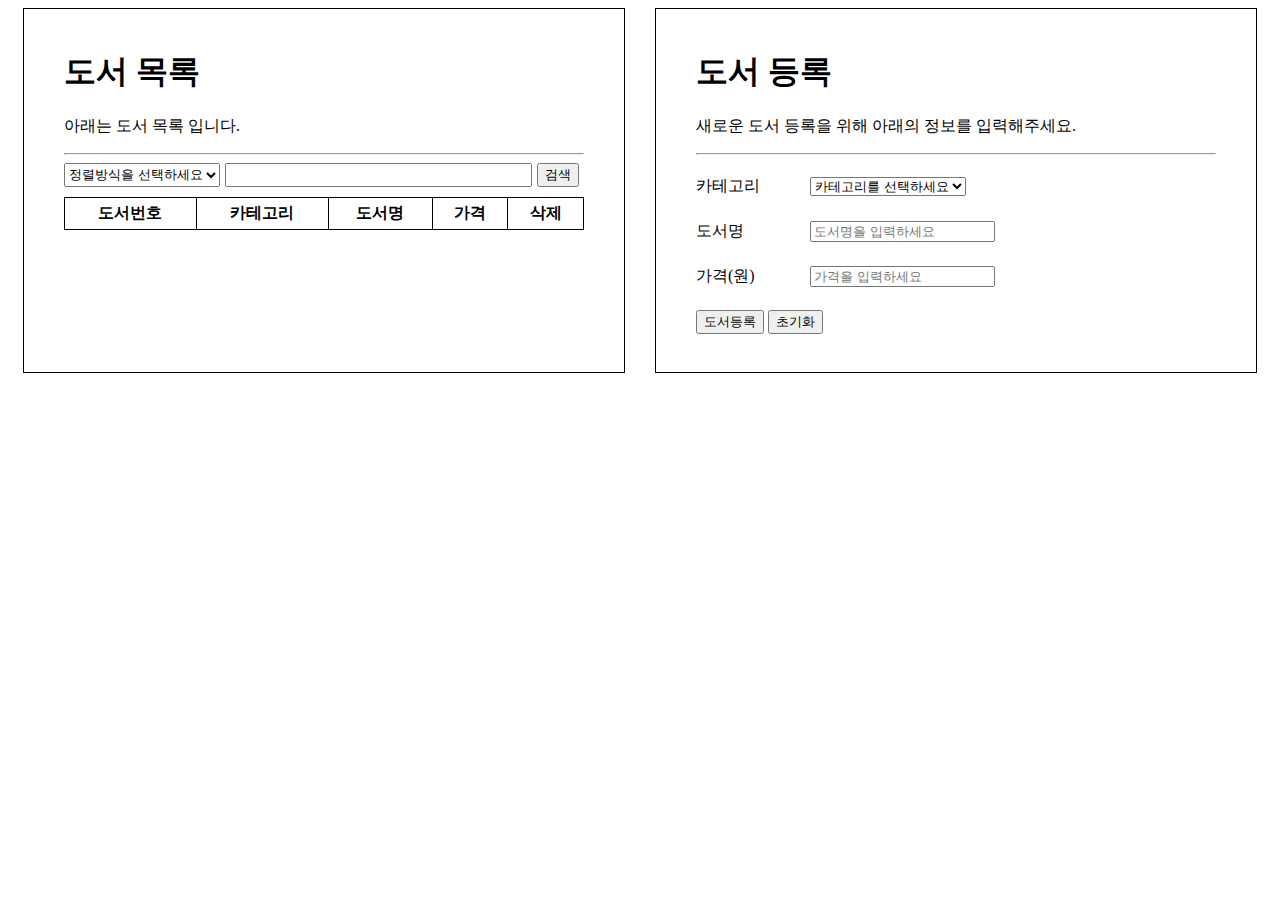
<file: js-exam/index.html>
<!DOCTYPE html>
<html lang="en">

<head>
    <link rel="stylesheet" href="./style.css">
    <!-- html이 완전히 생성되기 전에, 자바스크립트에서 html 요소를 사용하면 에러가 발생함.
     그래서 defer 키워드를 사용하여 html이 생성이 완료된 후에 스크립트가 실행되도록 설정함.
     -->
    <script src="script.js" defer></script>
</head>

<body>
    <div id="flex-container">
        <div id="book-list-div" class="container">
            <h1>도서 목록</h1>
            <p>아래는 도서 목록 입니다.</p>
            <hr />

            <div id="search-div">
                <select id="sort-select">
                    <option value="">정렬방식을 선택하세요</option>
                    <option value="ascending">가격 오름차순</option>
                    <option value="descending">가격 내림차순</option>
                </select>

                <input type="text" id="search-input">
                <button id="search-btn">검색</button>

            </div>

            <table>
                <thead>
                    <tr>
                        <th>도서번호</th>
                        <th>카테고리</th>
                        <th>도서명</th>
                        <th>가격</th>
                        <th>삭제</th>
                    </tr>
                </thead>
                <tbody id="book-list-tbody">
                    <!-- 데이터를 추가할 부분 -->
                </tbody>
            </table>
        </div>
        <div id="book-register-div" class="container">
            <h1>도서 등록</h1>
            <p>새로운 도서 등록을 위해 아래의 정보를 입력해주세요.</p>
            <hr />

            <form action="#">
                <ul>
                    <li>
                        <label for="category">카테고리</label>
                        <select id="category">
                            <option value="">카테고리를 선택하세요</option>
                            <option value="소설">소설</option>
                            <option value="시/에세이">시/에세이</option>
                            <option value="인문">인문</option>
                            <option value="요리">요리</option>
                            <option value="자기계발">자기계발</option>
                            <option value="역사/문화">역사/문화</option>
                        </select>
                    </li>
                    <li>
                        <label for="bookname">도서명</label>
                        <input type="text" id="bookname" name="bookname" placeholder="도서명을 입력하세요">
                    </li>
                    <li>
                        <label for="bookprice">가격(원)</label>
                        <input type="number" id="bookprice" name="bookprice" placeholder="가격을 입력하세요">
                    </li>
                    <li>
                        <button type="button" onclick="registerBook()">도서등록</button>
                        <button type="reset">초기화</button>
                    </li>
                </ul>
            </form>
        </div>
    </div>
</body>

</html>
</file>
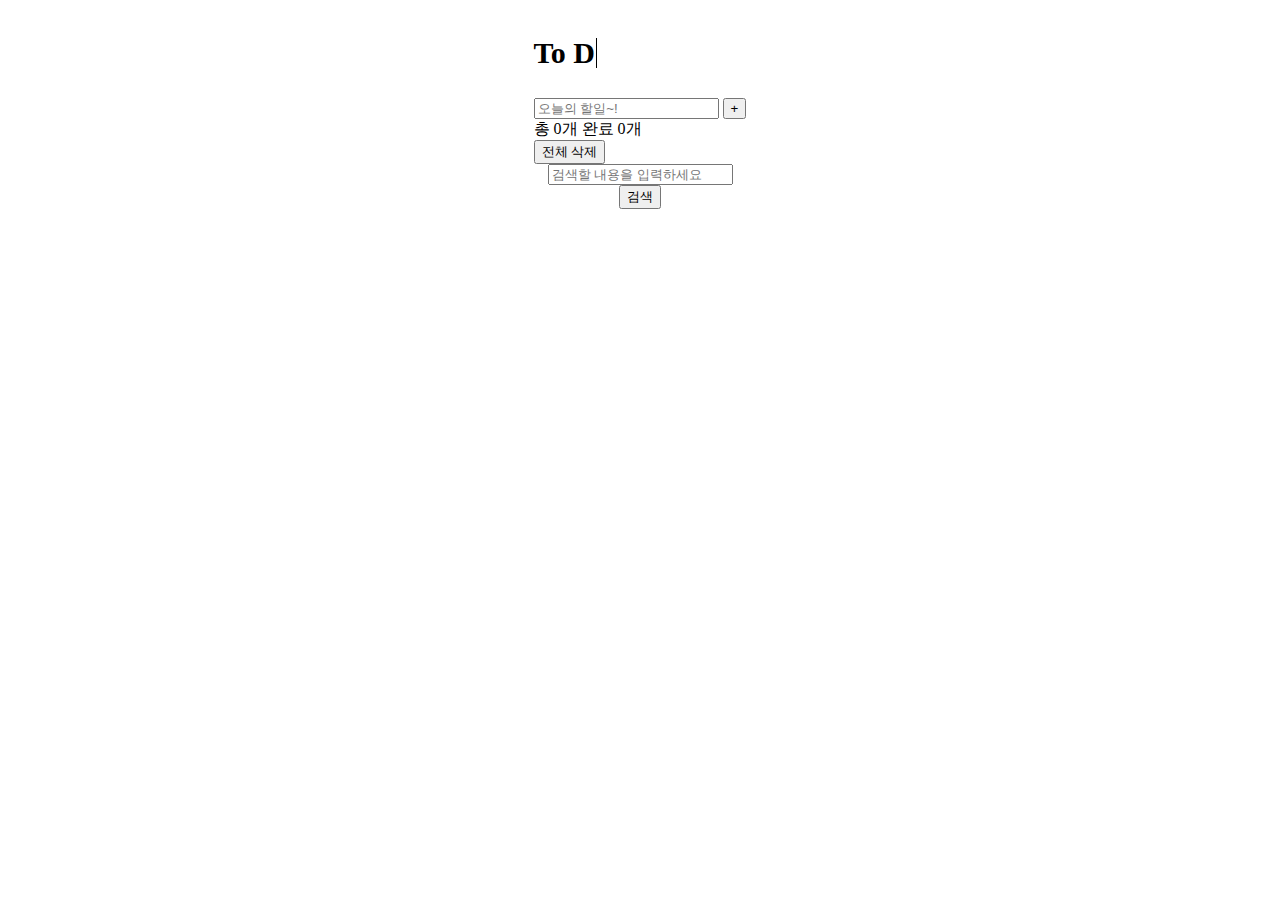
<file: mini_Project/index.html>
<!DOCTYPE html>
<html lang="ko">
  <head>
    <meta charset="UTF-8">
    <meta name="viewport" content="width=device-width, initial-scale=1.0">
    <title>To Do List</title>
    <link rel="stylesheet" href="./style.css">
    <script src="./script.js" defer></script>
  </head>
  <body>

<div id="container-child">    
<!-- 제목 애니메이션 효과 -->
  <p class="result"></p>

<!-- 제목 -->
  <!-- <h1>To Do List</h1> -->

<!-- 리스트 추가 -->
  <div>
    <input type="text" id="listInput" placeholder="오늘의 할일~!">
    <button id="addButton">+</button>
  </div>

<!-- 리스트 상세정보 -->
  <div id="list">
    <!-- 내용 -->
  </div>

<!-- 통계 정보 -->
  <div id="total">
    <!-- 내용 -->
  </div>

<!-- 리스트 전체 삭제 -->
  <div>
    <button id="allDelete"></button>
  </div>
</div>

<!-- 검색기능 테스트 -->
<input type="text" id="search-input" placeholder="검색할 내용을 입력하세요">
<button id="search-button">검색</button>
  
</body>
</html>
</file>
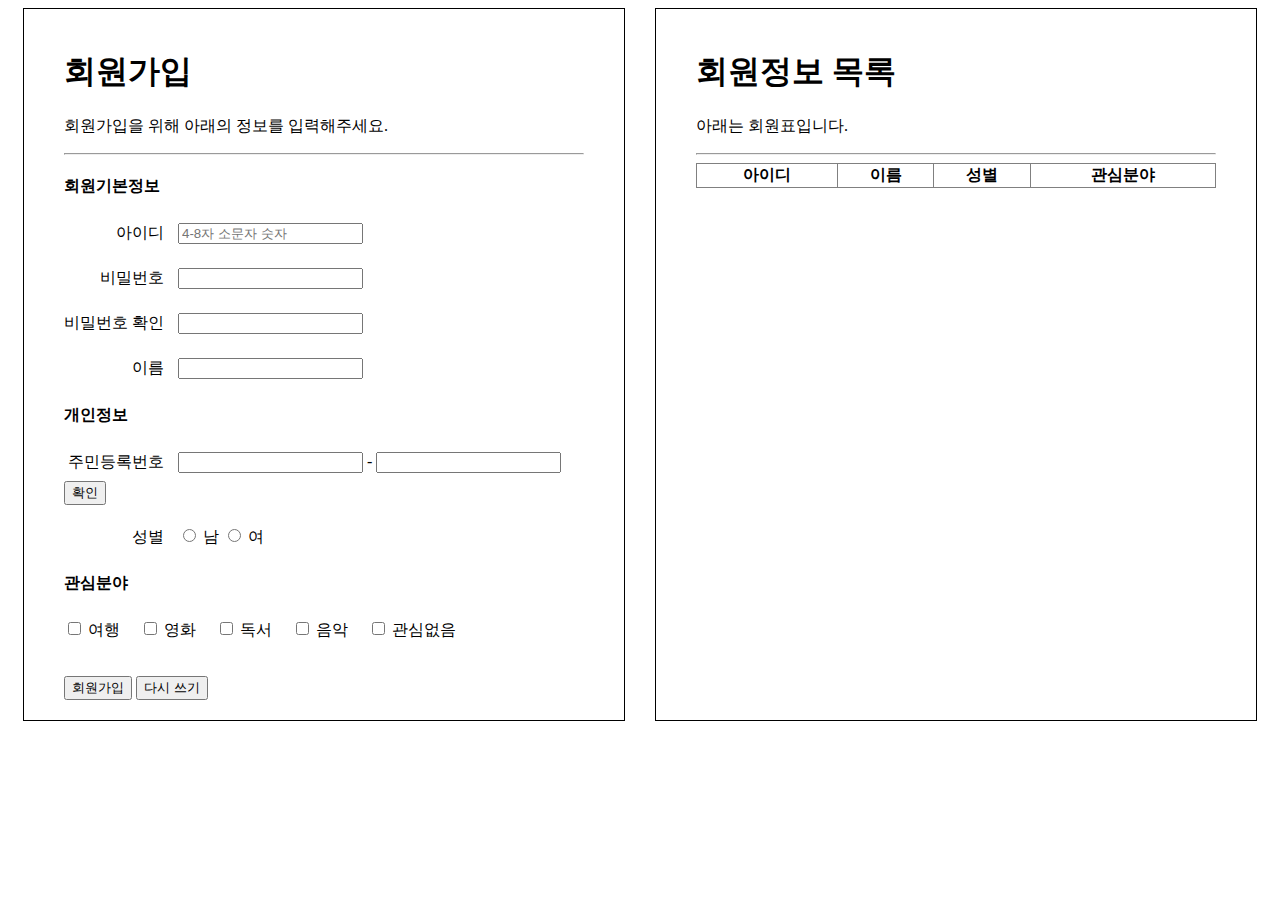
<file: Project6/연습문제3/index.html>
<!DOCTYPE html>
<html lang="ko">
<head>
    <meta charset="UTF-8">
    <title>회원가입</title>
    <link rel="stylesheet" href="./style.css">
    <script src="./script.js" defer></script>
</head>
<body>
    <div id="flex-container">
        <div id="signup-form" class="container">
            <h1>회원가입</h1>
            <p>회원가입을 위해 아래의 정보를 입력해주세요.</p>
            <hr />

            <form>
                <h4>회원기본정보</h4>
                <ul>
                    <li>
                        <label class="fixed-label" for="id">아이디</label>
                        <input type="text" id="id" name="id" placeholder="4-8자 소문자 숫자"/>
                    </li>
                    <li>
                        <label class="fixed-label" for="pw">비밀번호</label>
                        <input type="password" id="pw" name="pw" />
                    </li>
                    <li>
                        <label class="fixed-label" for="checkpw">비밀번호 확인</label>
                        <input type="password" id="checkpw" name="checkpw" />
                    </li>
                    <li>
                        <label class="fixed-label" for="name">이름</label>
                        <input type="text" id="name" name="name" />
                    </li>
                </ul>

                <h4>개인정보</h4>
                <ul>
                    <li>
                        <label class="fixed-label" for="sn1">주민등록번호</label>
                        <input type="text" id="sn1" name="sn1" />
                        -
                        <input type="text" id="sn2" name="sn2" />
                        <input type="button" value="확인" onclick="checkGender()" />
                    </li>
                    <li>
                        <label class="fixed-label">성별</label>
                        <label><input type="radio" id="male" name="gender" value="m" /> 남</label>
                        <label><input type="radio" id="female" name="gender" value="f" /> 여</label>
                    </li>
                </ul>

                <h4>관심분야</h4>
                <ul class="interest-list">
                    <li><label><input type="checkbox" name="interest" value="여행" /> 여행</label></li>
                    <li><label><input type="checkbox" name="interest" value="영화" /> 영화</label></li>
                    <li><label><input type="checkbox" name="interest" value="독서" /> 독서</label></li>
                    <li><label><input type="checkbox" name="interest" value="음악" /> 음악</label></li>
                    <li><label><input type="checkbox" name="interest" value="관심없음" /> 관심없음</label></li>
                </ul>

                <div>
                    <!-- this는 input을 가리키고, this.form은 input이 속해 있는 form.
                    버튼 클릭 시 form을 전달하면, 바로 안에 있는 요소들을 사용할수 있음
                    -->
                    <input type="button" value="회원가입" onclick="validate(this.form);" />
                    <input type="reset" value="다시 쓰기" />
                </div>
            </form>
        </div>

        <!-- 새로 추가된 div -->
        <div id="info-table" class="container">
            <h1>회원정보 목록</h1>
            <p>아래는 회원표입니다.</p>
            <hr />
                    
            <table border="1" style="width: 100%; border-collapse: collapse;">
                <thead>
                    <tr>
                        <th>아이디</th>
                        <th>이름</th>
                        <th>성별</th>
                        <th>관심분야</th>
                    </tr>
                </thead>
                <tbody>
                    <!-- 동적으로 데이터가 추가될 부분 -->
                </tbody>
            </table>
        </div>
    </div>
</body>
</html>
</file>
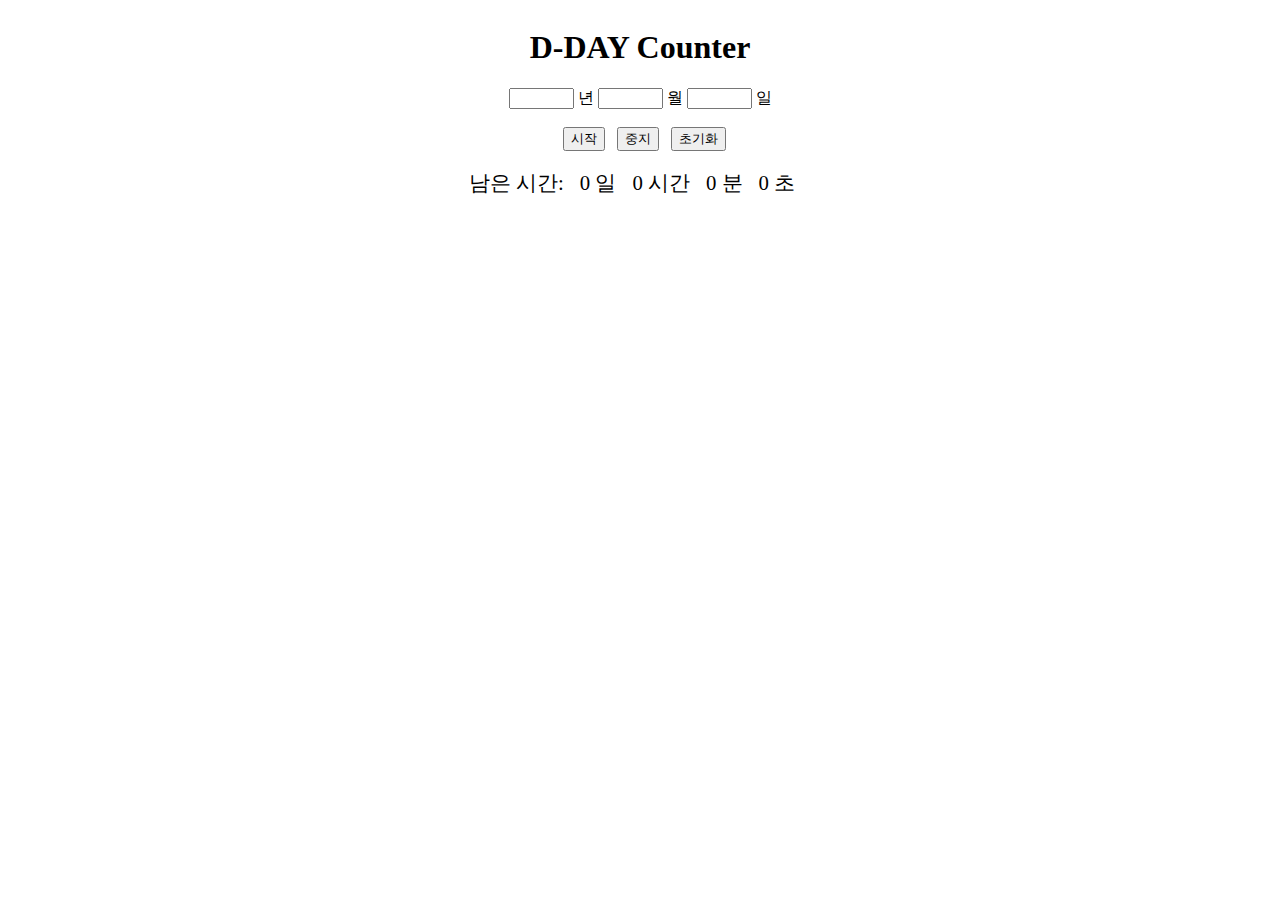
<file: Project7/3_D-Day_Counter/index.html>
<!DOCTYPE html>
<html lang="en">
<head>
  <meta charset="UTF-8">
  <meta name="viewport" content="width=device-width, initial-scale=1.0">
  <title>Document</title>
  <link rel="stylesheet" href="./style.css">
  <!-- 
        defer는 html 문서가 완전히 만들어진 후에 스크립트를 실행하도록 하는 키워드이다 
        html 문서가 완전히 로드되기 전에 스크립트를 실행하면,
        DOM 요소에 접근할 수 없는 문제가 발생할 수 있다
    -->
  <script src="./script.js" defer></script>
</head>
<body>

  <h1>D-DAY Counter</h1>
  
  <div>
    <!-- <input>, <button>은 인라인 요소로 한줄에 배치됨 -->
    <!-- size는 필드에 입력할 수 있는 글자의 수 -->
    <input id="year-input" size="5" /> 년
    <input id="month-input" size="5" /> 월
    <input id="date-input" size="5" /> 일
  </div>
  <br>

  <div>
    <!-- onclick="" > count() > start() -->
    <button onclick="start()">시작</button>
    <button onclick="stop()">중지</button>
    <button onclick="reset()">초기화</button>
  </div>
  <br>

  <div id="dday-div">
    <!-- <div>는 블록 요소로 한줄을 다 차지하며 수직으로 배치됨 -->
    <div>
        남은 시간: 
    </div>
    <div>
      <span id="day">0</span> 일
    </div>
    <div>
      <span id="hour">0</span> 시간
    </div>
    <div>
      <span id="min">0</span> 분
    </div>
    <div>
      <span id="sec">0</span> 초
    </div>
  </div>

</body>
</html>
</file>
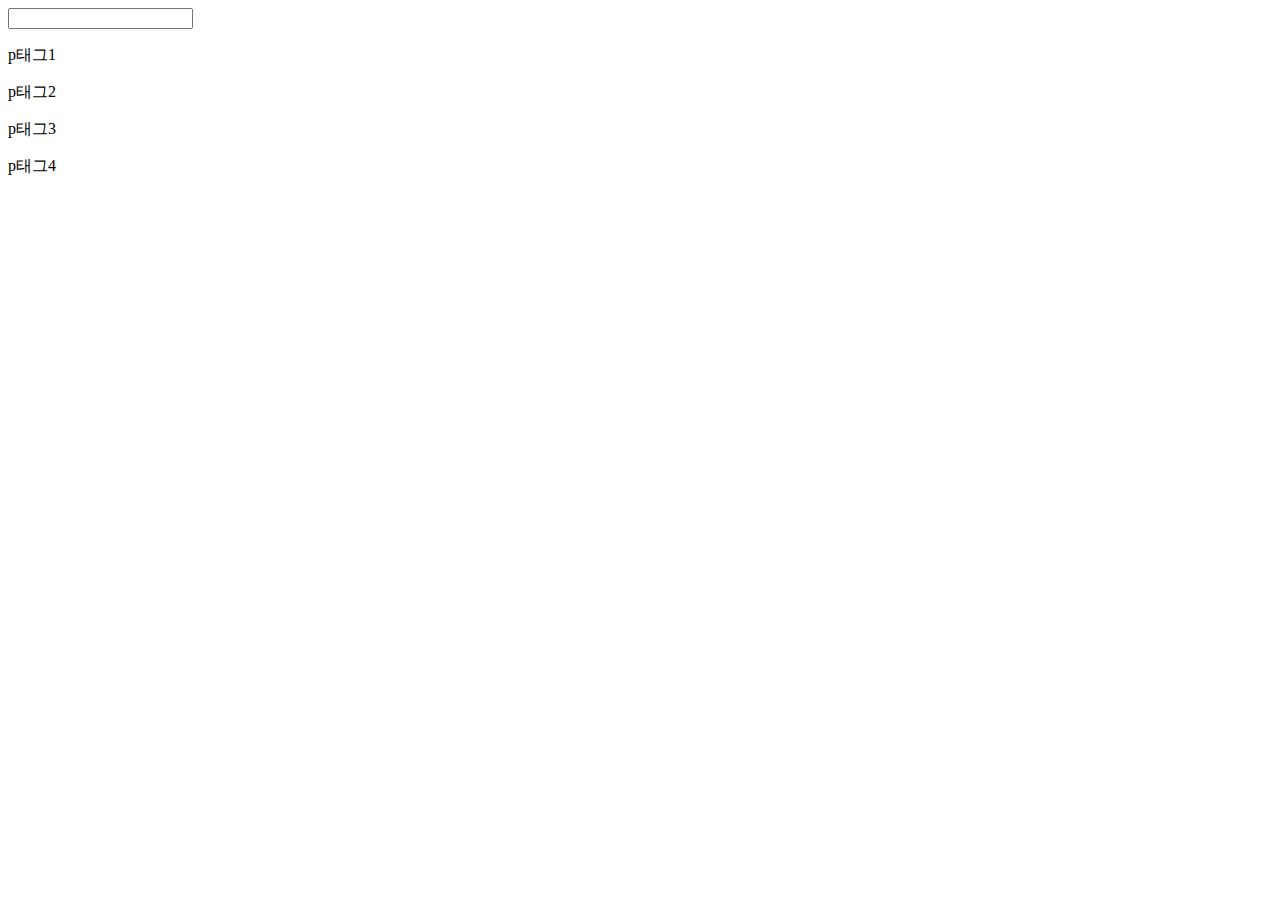
<file: Project6/1_dom_element.html>
<!DOCTYPE html>
<html lang="ko">
<body>
  <input type="text" id="userid" />
  <p>p태그1</p>
  <p>p태그2</p>
  <p class="para">p태그3</p>
  <p class="para">p태그4</p>

  <script>
    // document 객체를 사용하여 HTML 요소 찾기

    // 아이디로 input 태그 찾기
    var userid = document.getElementById("userid");  //<input type="text" id="userid">
    console.log(userid);

    // 태그 이름으로 p태그 찾기 (4개)
    var p = document.getElementsByTagName("p");  //HTMLCollection(4) [p, p, p.para, p.para]
    console.log(p);

    // 클래스 이름으로 p태그 찾기 (2개)
    var para = document.getElementsByClassName("para")  //HTMLCollection(2) [p.para, p.para]
    console.log(para);

    // 선택자로 클래스가 'para'인 p태그 찾기(2개)
    // p.para: 복합 선택자로 <p> 태그 중에서 클래스가 para인 요소 찾는다
      var pPara = document.querySelectorAll("p.para");  //NodeList(2) [p.para, p.para]
      console.log(pPara);

  </script>
</body>
</html>
</file>
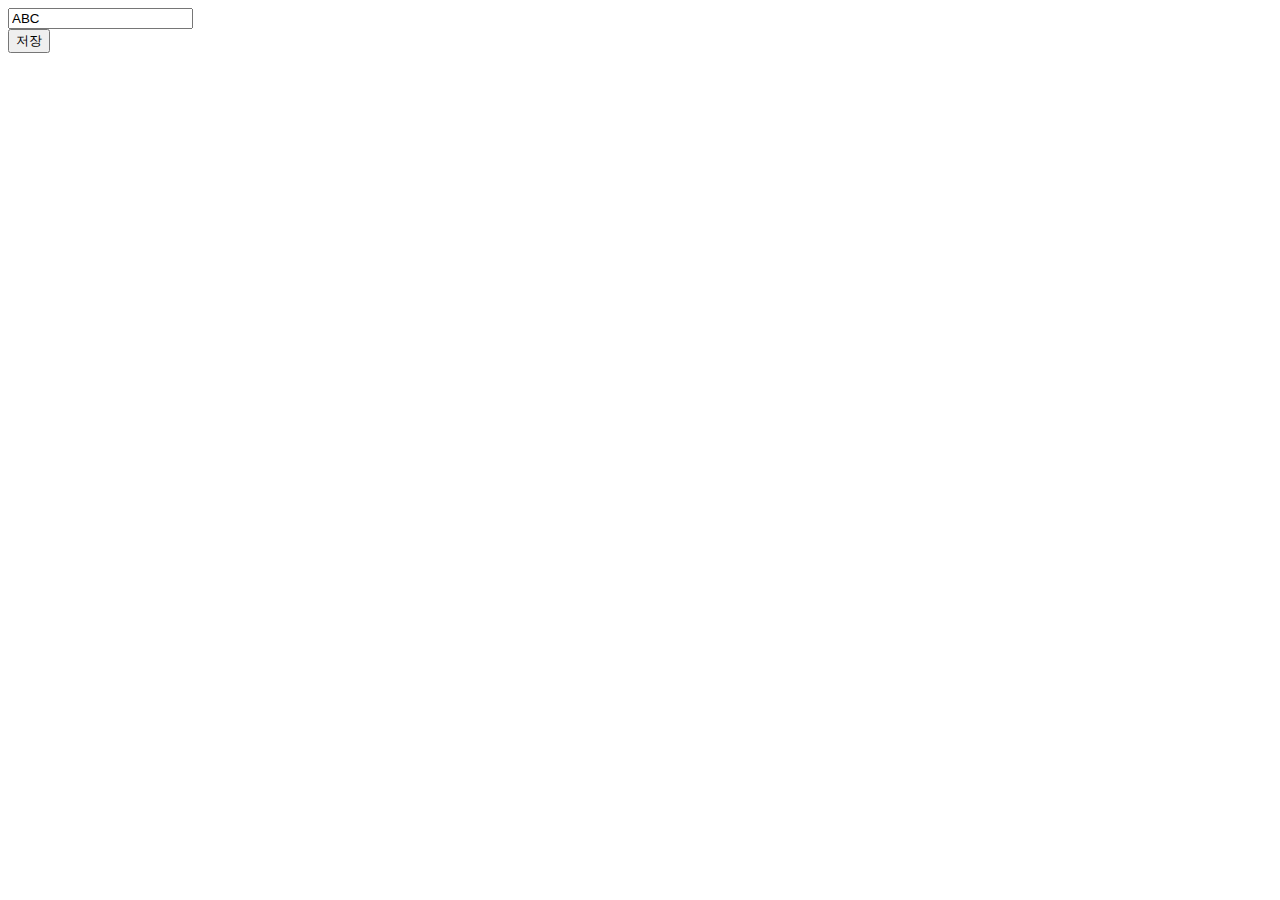
<file: Project6/2_dom_attribute.html>
<!DOCTYPE html>
<html lang="en">
<head>
  <meta charset="UTF-8">
  <meta name="viewport" content="width=device-width, initial-scale=1.0">
  <title>Document</title>
</head>
<body>
  <input type="text" id="text1" value="ABC" data-role="name" />
  <br/>
  <button onclick="doSave(event);">저장</button>
  <script>
    // 아이디로 input 찾기
    var input = document.getElementById("text1");

    // 사용자가 입력한 값 가져오기
    console.log(input.value);

    // 위와 동일하게 value 속성 값 가져오기
    console.log(input.getAttribute("value"));

    // 특정 속성이 있는지 확인
    console.log(input.hasAttribute("value"));
    console.log(input.hasAttribute("data-role"));

    // 특정 속성 삭제
    input.removeAttribute("data-role");
    console.log(input.hasAttribute("data-role"));

    // 클래스 속성 추가
    input.setAttribute("class", "democlass");

    // 속성 변경(버튼 비활성화)
    function doSave(e) {
      var button = e.target;
      // 사용자가 중복해서 버튼을 클릭하지 못하도록 버튼을 비활성화
      button.setAttribute("disabled", "true");

      // 타이머 함수를 사용하여 2초 후 버튼을 다시 활성화
      setTimeout(function () {
        button.setAttribute("disabled", "true");
      }, 2000);
    }

    // 버튼을 클릭한 후, 개발자도구의 element탭에서 <button> 어떻게 변경되는지 확인할것
    
  </script>
</body>
</html>
</file>
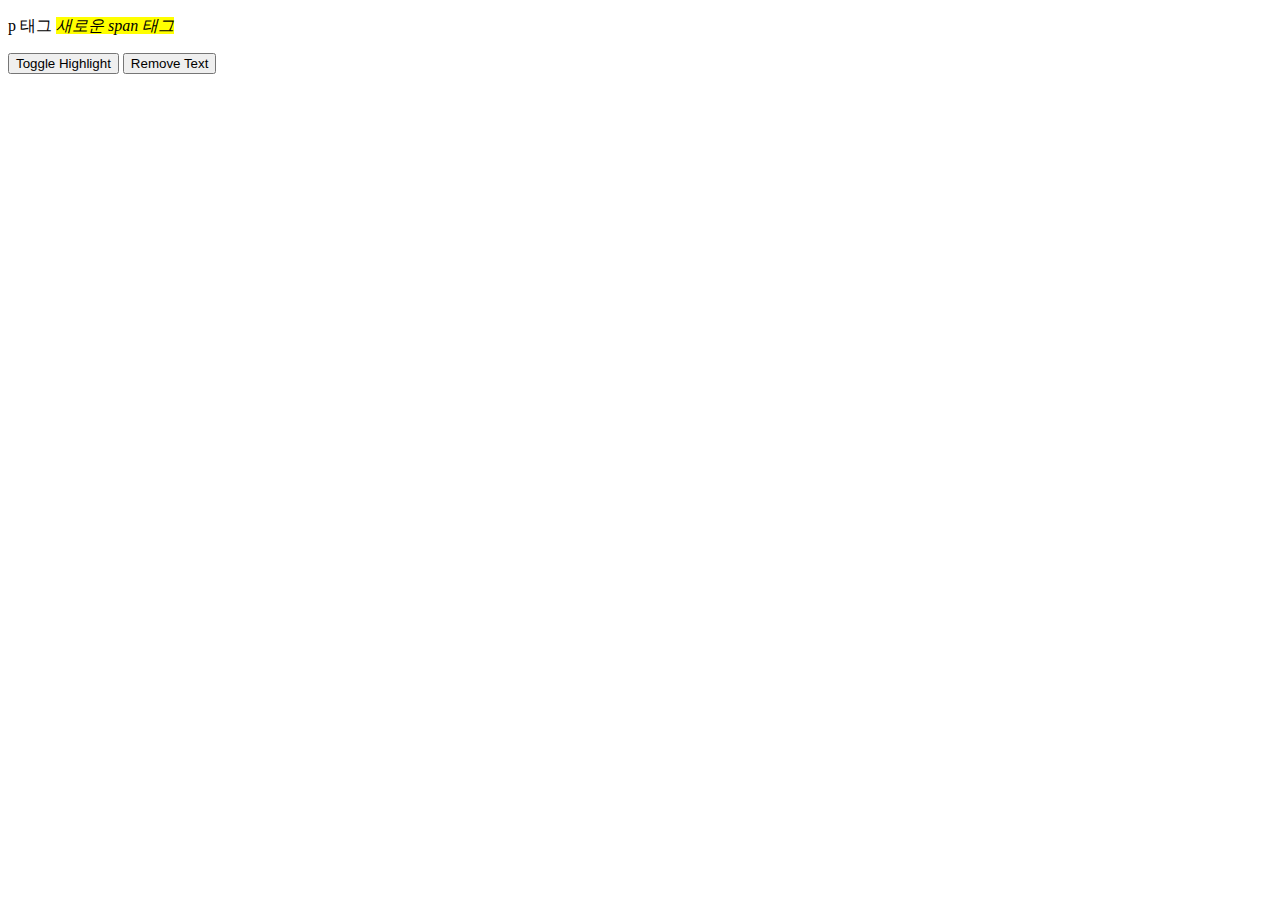
<file: Project6/6_dom_create.html>
<!DOCTYPE html>
<html lang="en">
<head>
  <meta charset="UTF-8">
  <meta name="viewport" content="width=device-width, initial-scale=1.0">
  <title>Document</title>
  <style>

    .highlight {
      background-color: yellow;
    }

    .italic {
      font-style: italic;
    }

  </style>
</head>
<body>

  <p id="text">p 태그 </p>
  <button id="toggle-btn">Toggle Highlight</button>
  <button id="remove-btn">Remove Text</button>
  <!-- <span>새로운 span 태그</span> -->
  
  <script>
    // 새로운 <span>태그 생성
    const newElement = document.createElement("span");
    newElement.textContent = '새로운 span 태그';
  // => <span>새로운 span 태그</span>
  
  // <p> 태그에 새로 생성한 <span>을 자식으로 추가
  const p = document.getElementById('text');
  p.appendChild(newElement);
  
  // <span> 태그에 'highlight'클래스 추가
    newElement.classList.add('highlight');

    newElement.classList.add('italic');

  // 토글버튼을 클릭하면 <span>태그에 'highlight' 클래스 토글
  // 'highlight' 클래스가 존재하면 제거, 없으면 추가
  let toggleBtn = document.getElementById('toggle-btn');

  // 이벤트 리스너로 클릭 이벤트 처리
  toggleBtn.addEventListener('click', ()=>{
    newElement.classList.toggle('highlight');
  });

  // span태그에 'highlight'클래스가 포함되어 있는지 확인
  let result = newElement.classList.contains('highlight');
  console.log(result);

  // if (result == true) {
  // if (result) {
  if (newElement.classList.contains('highlight')) {
    console.log('텍스트가 강조되었습니다');
  } else {
    console.log('텍스트가 강조되지 않았습니다');
  }

  // 삭제버튼을 클릭하면 span태그 삭제
  let removeBtn = document.getElementById('remove-btn');

  removeBtn.addEventListener('click', ()=>{
    newElement.remove();
  });

  </script>

</body>
</html>
</file>
<file: js-exam/style.css>
/* 자식 div들을 가로로 정렬 */
#flex-container {
  display: flex;
}

/* div 크기와 테두리 설정 */
/* 좌우 여백을 자동으로 계산하여 부모 요소에서 중앙에 정렬 */
.container {
  width: 520px;
  margin: 0 auto;
  border: 1px solid black;
  padding: 20px 40px;
}

#search-div {
  display: flex;
  margin-bottom: 10px;
}

#search-div > * {
  margin-right: 5px;
}

#search-div > input {
  flex-grow: 1;
}

/* 목록 표기 제거 */
ul {
  list-style-type: none;
  padding: 0;
}

/* 리스트 항목의 높이를 키우고 여백 추가 */
li {
  line-height: 30px;
  margin-bottom: 15px;
}

/* 라벨을 inline-block으로 설정하여 동일한 너비로 설정 */
li > label {
  display: inline-block;
  width: 100px;
  margin-right: 10px;
  text-align: left;
}

/* 테이블의 텍스트를 가운데 정렬하고 셀 간격 없애기 */
table {
  width: 100%; 
  text-align: center;
  border-collapse: collapse;
}

/* 테이블과 셀에 테두리 추가 */
table, th, td {
  border: 1px solid black;
}

/* 셀 내부에 여백 추가 */
th, td {
  padding: 5px;
}
</file>
<file: mini_Project/style.css>
/* 제목 스타일 */
p.result{ 
  display: inline-block; 
  font-size:30px; 
  line-height: 30px;
  border-right: 1px solid #000; 
  padding-right: 1px; 
  box-sizing: border-box; 
  animation: cursor 0.4s infinite;
  font-weight: bold;
}

 @keyframes cursor{ 
   0%{border-right: 5px solid #fff} 
   50%{border-right: 5px solid #000} 
   100%{border-right: 5px solid #fff} 
}

/* 중앙 정렬 */
body {
  display: flex;
  flex-direction: column;
  align-items: center;
}

/*  */
</file>
<file: Project6/연습문제3/style.css>
/* 
display: flex;는 부모를 Flex 컨테이너로 만들고, 자식 요소들을 아이템으로 만든다
flex-direction, justify-content 등을 사용해 자식 요소의 배치와 정렬을 정할 수 있다
기본 정렬 방향이 가로여서, 추가 속성이 없으면 자식들은 자동으로 가로로 정렬된다
*/
#flex-container {
  display: flex;
}

/* 공통 스타일 */
.container {
  width: 520px;
  border: 1px solid black;
  padding: 20px 40px;
  margin: 0 auto;
}

ul { /* 목록표기 없애기 */
  list-style-type: none;
  padding: 0;
}

li { /* 항목 세로 길이 설정 */
  line-height: 30px;
  margin-bottom: 15px;
}

.fixed-label { /* 라벨 크기 설정 */
  display: inline-block;
  width: 100px;
  text-align: right;
  margin-right: 10px;
}

/* ul을 flex 컨테이너로 만들고 자식 요소들을 가로로 정렬 */
/* wrap은 요소들의 전체 길이가 부모의 가로를 넘어가면 줄바꿈 */
ul.interest-list { /* 관심분야 항목 가로 나열 */
  display: flex;
  flex-wrap: wrap;
}

ul.interest-list li {
  margin-right: 20px; /* 항목 간 간격 설정 */
}

table {
  text-align: center;
}
</file>
<file: Project7/3_D-Day_Counter/style.css>
/* 
display: flex; body를 flex 컨테이너로 설정
flex-direction: column; 아이템들을 수직 방향으로 정렬
align-items: center; 수평 축에서 가운데로 정렬
(align-items는 flex-direction와 교차 축)
*/

body {
  display: flex;
  flex-direction: column;
  align-items: center;
}

h1 {
  font-size: 2rem;
}

button {
  margin-left: 0.5rem;
}

/* 
flex-direction: row; 아이템들을 수평 방향으로 정렬 (기본값)
*/
#dday-div {
  display: flex;
  flex-direction: row; /* 생략가능 */
  font-size: 1.3rem;
}

/* 
자식 선택자 사용
id가 'dday-div'인 요소의 자식 div 태그를 모두 선택
남은 시간의 일, 시간, 분, 초에 오른쪽 여백 주기
*/
#dday-div > div {
  margin-right: 1rem;
}
</file>
